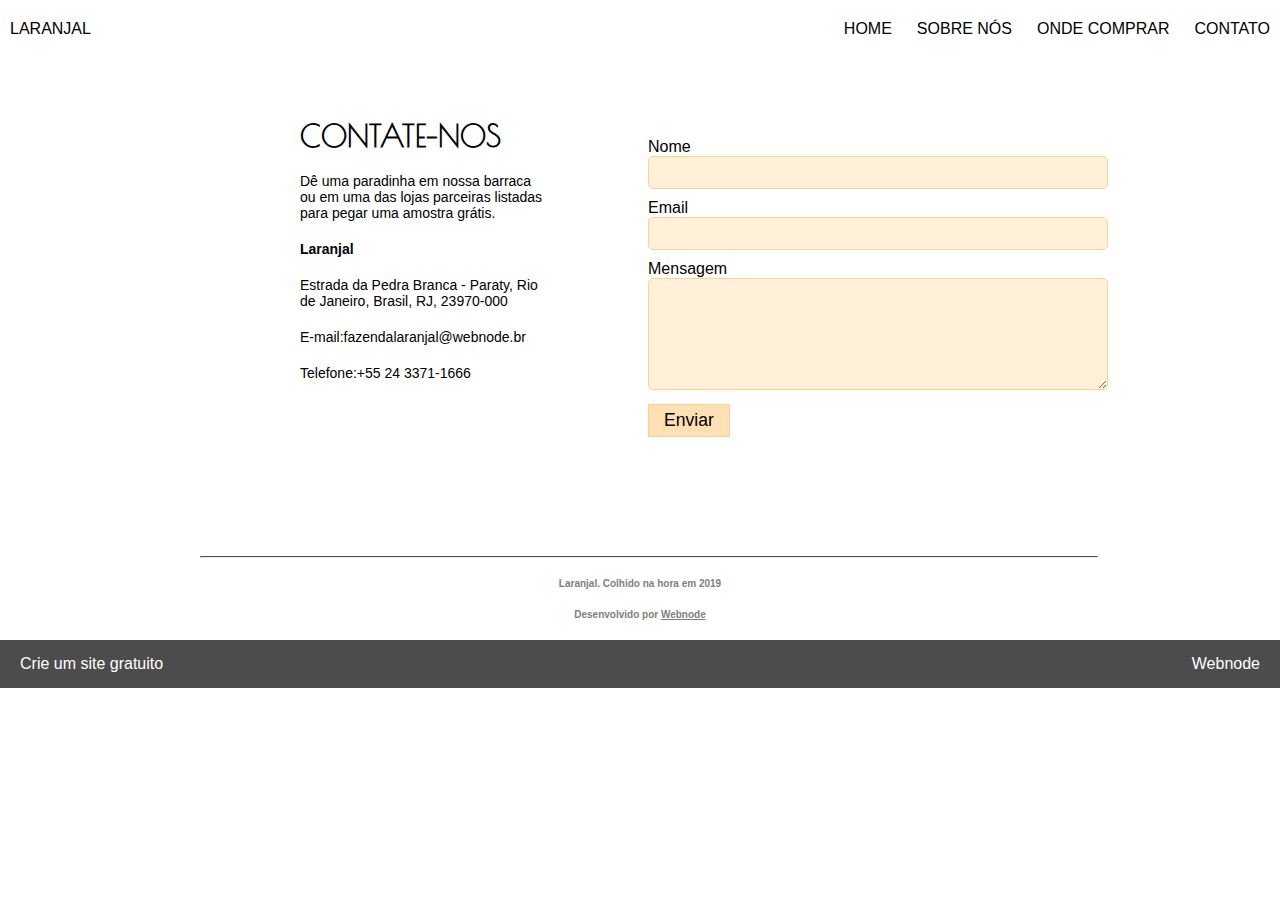
<file: contato.html>
<!DOCTYPE html>
<html lang="pt-br">
<head>
    <meta charset="UTF-8">
    <meta http-equiv="X-UA-Compatible" content="IE=edge">
    <meta name="viewport" content="width=device-width, initial-scale=1.0">
    <title>Contato</title>
    <link rel="preconnect" href="https://fonts.googleapis.com">
    <link rel="preconnect" href="https://fonts.gstatic.com" crossorigin>
    <link href="https://fonts.googleapis.com/css2?family=Poiret+One&display=swap" rel="stylesheet">
    <link rel="stylesheet" href="./css/estilocontato.css">   
</head>
<body>
    <!--Menu de navegação-->
    <header class="topo">
        <nav class="menu">
            <div class="logo">Laranjal</div>
            <ul>
                <li><a href="index.html">Home</a></li>
                <li><a href="quem-somos.html">Sobre Nós</a></li>
                <li><a href="onde-comprar.html">Onde Comprar</a></li>
                <li><a href="contato.html">Contato</a></li>
            </ul>
        </nav>
    </header>
<!--Seções-->
    <section class="contato">
        <div id="texto">
            <h2>contate-nos</h2>
            <p>Dê uma paradinha em nossa barraca ou em uma das lojas parceiras listadas para pegar uma amostra grátis.</p>
            <p><b>Laranjal</b></p>
            <p>Estrada da Pedra Branca - Paraty, Rio de Janeiro, Brasil, RJ, 23970-000</p>
            <p>E-mail:fazendalaranjal@webnode.br</p>
            <p>Telefone:+55 24 3371-1666</p>
        </div>
        <div class="questionario">
           <form method="post" action="enviar.php" name="formcontato">
               <div>
                    <label for="txtnome">Nome</label>
                    <input type="text" id="txtnome" name="nome" class="formtexto"/>
               </div>
               <div>
                    <label for="email">Email</label>
                    <input type="email" id="email" name="email" class="formtexto"/>
                </div>
                <div>
                    <label for="msg">Mensagem</label>
                    <textarea id="msg" name="msg" class="formtexto"></textarea>
                </div>
                <div class="button">
                    <button type="submit">Enviar</button>
                </div>
           </form>
        </div>
    </section>
    <article>
        <br>
        <hr />
        <h5>Laranjal. Colhido na hora em 2019</h5>
        <h5>Desenvolvido por <u>Webnode</u></h5>
    </article>
</body>
<footer>
    <nav class="base">
        <div class="final">Crie um site gratuito</div>
        <ul>
            <li>Webnode</li>
        </ul>
    </nav>
</footer>
</html>
</file>
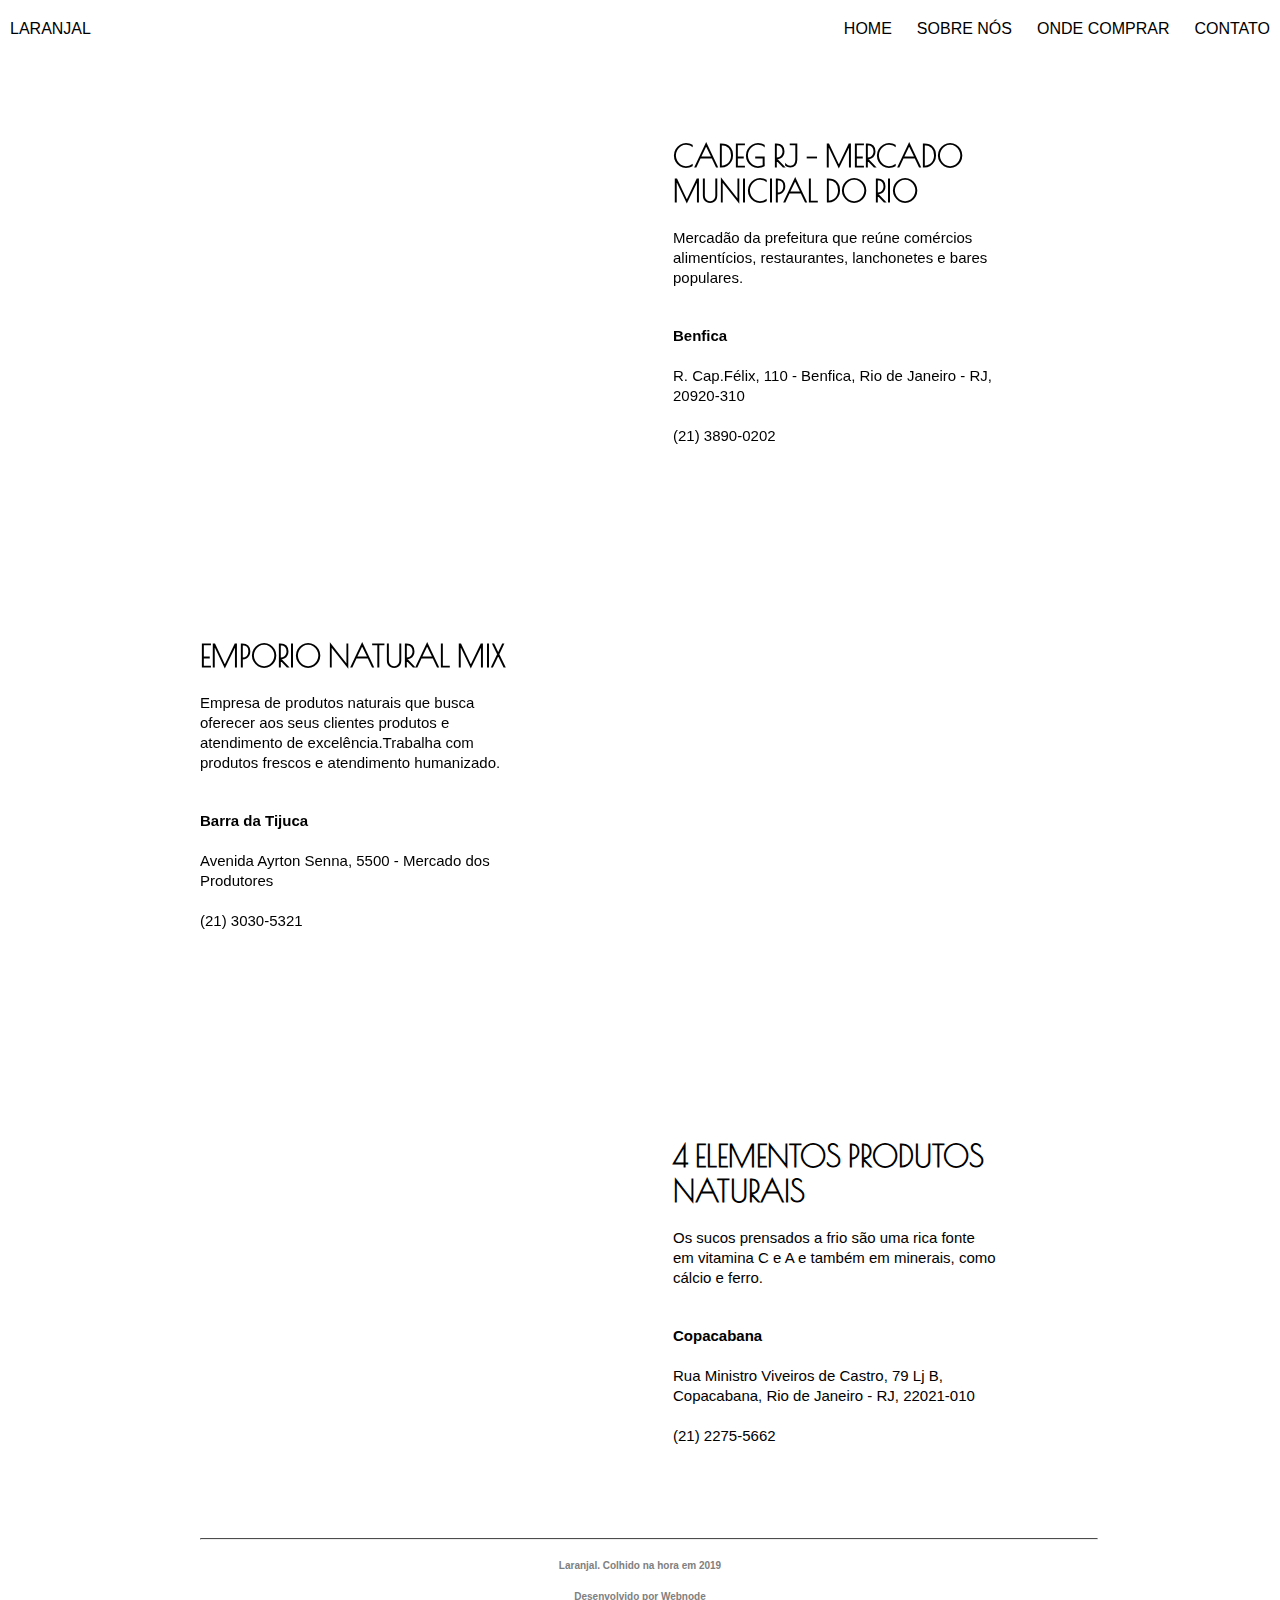
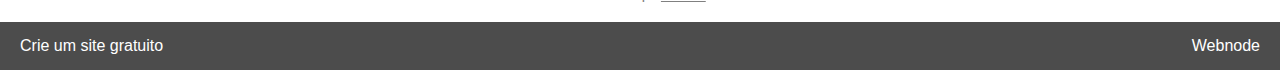
<file: onde-comprar.html>
<!DOCTYPE html>
<html lang="pt-br">
<head>
    <meta charset="UTF-8">
    <meta http-equiv="X-UA-Compatible" content="IE=edge">
    <meta name="viewport" content="width=device-width, initial-scale=1.0">
    <title>Onde Comprar</title>
    <link rel="preconnect" href="https://fonts.googleapis.com">
    <link rel="preconnect" href="https://fonts.gstatic.com" crossorigin>
    <link href="https://fonts.googleapis.com/css2?family=Poiret+One&display=swap" rel="stylesheet">
    <link rel="stylesheet" href="./css/estilocomprar.css">
</head>
<body>
    <!--Menu de navegação-->
    <header class="topo">
        <nav class="menu">
            <div class="logo">Laranjal</div>
            <ul>
                <li><a href="index.html">Home</a></li>
                <li><a href="quem-somos.html">Sobre Nós</a></li>
                <li><a href="onde-comprar.html">Onde Comprar</a></li>
                <li><a href="contato.html">Contato</a></li>
            </ul>
        </nav>
    </header>
<!--Seções-->
    
    <section class="mapa">
        <div id="local">
            <iframe src="https://www.google.com/maps/embed?pb=!1m18!1m12!1m3!1d3675.500006120934!2d-43.23822243503462!3d-22.89492143501785!2m3!1f0!2f0!3f0!3m2!1i1024!2i768!4f13.1!3m3!1m2!1s0x997e925efeede1%3A0x88fd1f51b2782cd3!2sCADEG%20RJ%20-%20Mercado%20Municipal%20do%20Rio!5e0!3m2!1spt-BR!2sbr!4v1638719682128!5m2!1spt-BR!2sbr" width="100%" height="300" style="border:0;" allowfullscreen="" loading="lazy"></iframe>
        </div>
        <div id="texto">
            <h2>cadeg rj - mercado municipal do rio</h2>
            <p>Mercadão da prefeitura que reúne comércios alimentícios, restaurantes, lanchonetes e bares populares.</p>
            <br>
            <p><b>Benfica</b></p>
            <p>R. Cap.Félix, 110 - Benfica, Rio de Janeiro - RJ, 20920-310</p>
            <p>(21) 3890-0202</p>
        </div>
    </section>
    <section class="mapa">
        <div id="texto">
            <h2>emporio natural mix</h2>
            <p>Empresa de produtos naturais que busca oferecer aos seus clientes produtos e atendimento de excelência.Trabalha com produtos frescos e atendimento humanizado.</p>
            <br>
            <p><b>Barra da Tijuca</b></p>
            <p>Avenida Ayrton Senna, 5500 - Mercado dos Produtores</p>
            <p>(21) 3030-5321</p>
        </div>
        <div id="local">
            <iframe src="https://www.google.com/maps/embed?pb=!1m14!1m8!1m3!1d29388.681877889663!2d-43.3707517!3d-22.9654974!3m2!1i1024!2i768!4f13.1!3m3!1m2!1s0x9bd9941d82824f%3A0x78e163881d5b3c47!2sEmp%C3%B3rio%20Natural%20Mix!5e0!3m2!1spt-BR!2sbr!4v1638721597281!5m2!1spt-BR!2sbr" width="100%" height="300" style="border:0;" allowfullscreen="" loading="lazy"></iframe>
        </div>
    </section>
    <section class="mapa">
        <div id="local">
            <iframe src="https://www.google.com/maps/embed?pb=!1m18!1m12!1m3!1d3673.620150566464!2d-43.17886988503327!3d-22.96421228498261!2m3!1f0!2f0!3f0!3m2!1i1024!2i768!4f13.1!3m3!1m2!1s0x9bd5557c33a5ab%3A0x64de32ebdfaddf2d!2s4%20Elementos%20Produtos%20Naturais!5e0!3m2!1spt-BR!2sbr!4v1638722177857!5m2!1spt-BR!2sbr" width="100%" height="300" style="border:0;" allowfullscreen="" loading="lazy"></iframe>
        </div>
        <div id="texto">
            <h2>4 elementos produtos naturais</h2>
            <p>Os sucos prensados a frio são uma rica fonte em vitamina C e A e também em minerais, como cálcio e ferro.</p>
            <br>
            <p><b>Copacabana</b></p>
            <p>Rua Ministro Viveiros de Castro, 79 Lj B, Copacabana, Rio de Janeiro - RJ, 22021-010</p>
            <p>(21)  2275-5662</p>
        </div>
    </section>
    <article>
        <hr />
        <h3>Laranjal. Colhido na hora em 2019</h3>
        <h3>Desenvolvido por <u>Webnode</u></h3>
    </article>
</body>
<footer>
    <nav class="base">
        <div class="final">Crie um site gratuito</div>
        <ul>
            <li>Webnode</li>
        </ul>
    </nav>
</footer>
</html>
</file>
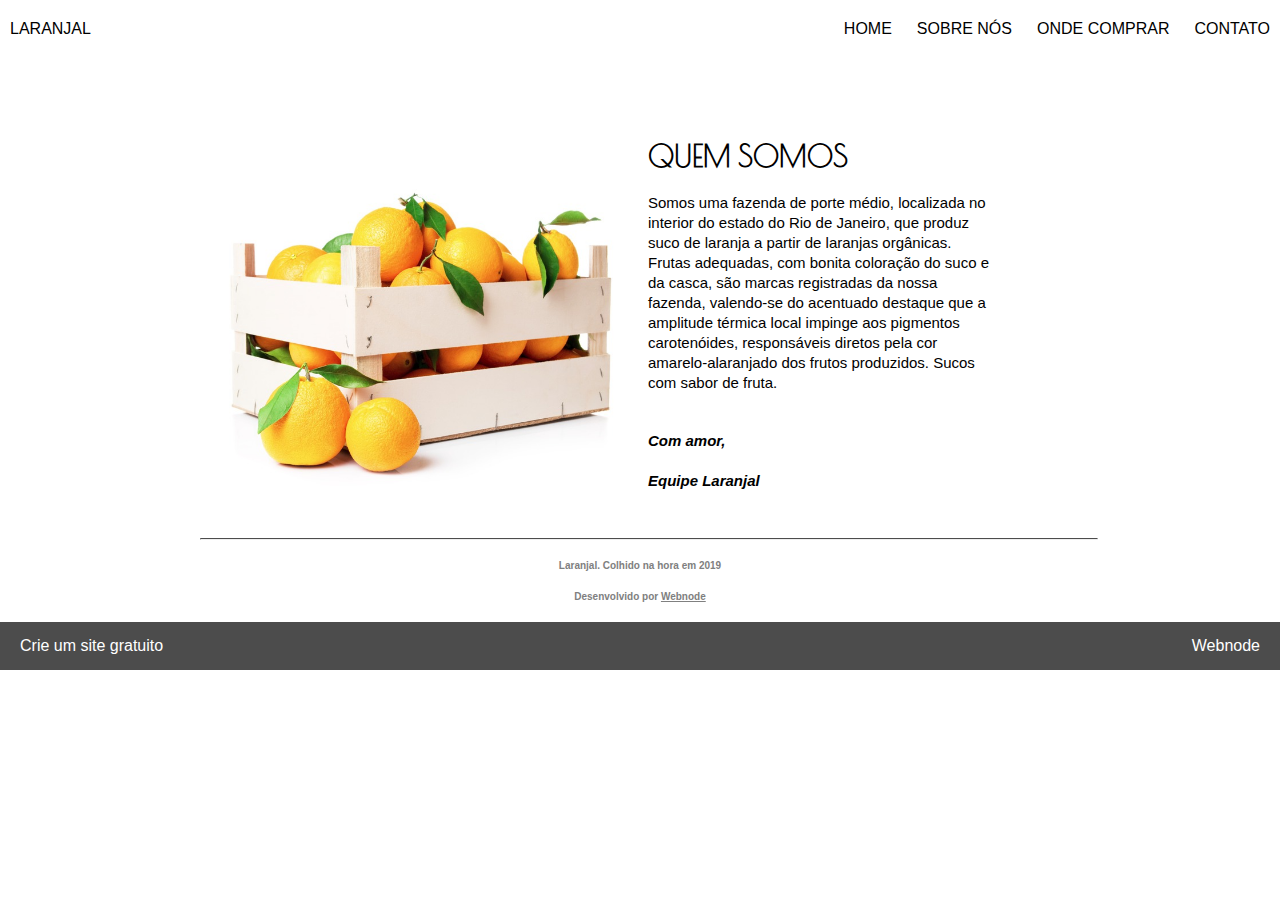
<file: quem-somos.html>
<!DOCTYPE html>
<html lang="pt-br">
<head>
    <meta charset="UTF-8">
    <meta http-equiv="X-UA-Compatible" content="IE=edge">
    <meta name="viewport" content="width=device-width, initial-scale=1.0">
    <title>Quem Somos</title>
    <link rel="preconnect" href="https://fonts.googleapis.com">
    <link rel="preconnect" href="https://fonts.gstatic.com" crossorigin>
    <link href="https://fonts.googleapis.com/css2?family=Poiret+One&display=swap" rel="stylesheet">
    <link rel="stylesheet" href="./css/estiloquem.css">
</head>
<body>
    <!--Menu de navegação-->
    <header class="topo">
        <nav class="menu">
            <div class="logo">Laranjal</div>
            <ul>
                <li><a href="index.html">Home</a></li>
                <li><a href="quem-somos.html">Sobre Nós</a></li>
                <li><a href="onde-comprar.html">Onde Comprar</a></li>
                <li><a href="contato.html">Contato</a></li>
            </ul>
        </nav>
    </header>
    <!--seção-->
    <section class="quem">
        <div id="imagem">
            <img src="./imagem/caixa-laranjas.jpg" alt="Caixote de laranja" title="Caixote de madeira cheio de laranjas" width="400" height="350">
        </div>
        <div id="texto">
            <h2>quem somos</h2>
            <p>Somos uma fazenda de porte médio, localizada no interior do estado do Rio de Janeiro, que produz suco de laranja a partir de laranjas orgânicas. Frutas adequadas, com bonita coloração do suco e da casca, são marcas registradas da nossa fazenda, valendo-se do acentuado destaque que a amplitude térmica local impinge aos pigmentos carotenóides, responsáveis diretos pela cor amarelo-alaranjado dos frutos produzidos. Sucos com sabor de fruta.</p>
            <br>
            <p><i><b>Com amor,</b></i></p>
            <p><i><b>Equipe Laranjal</b></i></p>
        </div>
        </section>
        <article>
            <hr />
            <h5>Laranjal. Colhido na hora em 2019</h5>
            <h5>Desenvolvido por <u>Webnode</u></h5>
        </article>
</body>
<footer>
    <nav class="base">
        <div class="final">Crie um site gratuito</div>
        <ul>
            <li>Webnode</li>
        </ul>
    </nav>
</footer>
</html>
</file>
<file: css/estilocontato.css>
* {
    margin: 0;
    padding: 0;
    font-family: arial;
}
/*font-family: 'Poiret One', cursive;*/
h2 {
    text-transform: uppercase;
    font-family: 'Poiret One', cursive;
    margin: 80px 100px 0 100px;
    font-size: 30px;
}
#texto p {
    margin: 20px 100px 0px 100px;
    font-size: 14px;
    text-align: left;
    line-height: normal;
}

p {
    font-size: 10px;
    text-align: center;
    margin: 20px 450px 50px 450px;
    line-height: 20px;
}
h4 {
    text-transform: uppercase;
    font-family: 'Poiret One', cursive;
    font-size: 30px;
    margin-top: 30px;
    text-align: center;
}
h5 {
    text-align: center;
    font-size: 10px;
    margin-top: 20px;
    margin-bottom: 20px;
    color: gray;
}
hr {
    width: 70%;
    border-top: 1px solid rgba(76, 76, 76, 1);
    margin-left: 200px;
}
/*Menu de Navegação*/
.menu {
    display: flex;
    padding: 20px 10px 0 10px;
    color: rgba(0, 0, 0, 1);
    text-transform: uppercase;
}
.menu ul {
    margin-left: auto;
    display: flex;
    list-style: none;
   
}
.menu ul li {
    margin-left: 25px;
}
.menu ul li a {
    color: rgba(0, 0, 0, 1);
    text-decoration: none;
}
.menu ul li a:hover {
    text-decoration: underline;
    color: #ffa500;
}
/*Seções*/
section {
    width: 70%;
    height: 500px;
    display: flex;
    background-color: rgba(255, 255, 255, 1);
    margin-left: 200px;
}
section>div {
    flex: 1;
    text-align: left;
}
.questionario {
    margin-top: 100px;
}
.questionario  form {
    text-align: left;
}
.questionario form>div {
    margin-bottom: 10px;
}
.questionario label {
    display: block;
}
.questionario form input{
    width: 100%;
    border: 1px solid rgba(255, 209, 145, 1);
    background-color: rgba(255, 240, 218, 1);
    padding: 5px;
    border-radius: 5px;
    font-size: 1.1em;
}
.formtexto:focus {
    background-color: rgba(152, 251, 152, 0.5)
}
.questionario textarea {
    width: 100%;
    border: 1px solid rgba(255, 209, 145, 1);
    background-color: rgba(255, 240, 218, 1);
    height: 100px;
    padding: 5px;
    border-radius: 5px;
    font-size: 1.1em;
}
.questionario button {
    padding: 5px 15px;
    background-color: rgba(255, 224, 181, 1);
    border: 1px solid rgba(255, 209, 145, 1);
    font-size: 1.1em;
}
.questionario button:hover {
    background-color:rgba(152, 251, 152, 0.5);
    border: 1px solid rgba(255, 209, 145, 1);
}

/*Rodapé*/
footer {
    height: 50px;
}
.base {
    display: flex;
    padding: 15px 20px 15px 20px;
    background-color: rgba(76, 76, 76, 1);
    color: rgba(255, 255, 255, 1);
}
.base ul {
    margin-left: auto;
    display: flex;
    list-style: none;
}
.base ul li {
    margin-left: 25px;
    text-decoration: none;
}
</file>
<file: css/estilocomprar.css>
* {
    margin: 0;
    padding: 0;
    font-family: arial;
}
/*font-family: 'Poiret One', cursive;*/
h2 {
    font-family: 'Poiret One', cursive;
    text-transform: uppercase;
    margin: 100px 0 0 0;
    font-size: 30px;
}
p {
    margin: 20px 100px 0 0;
    font-size: 15px;
    text-align: left;
    line-height: 20px;
}
hr {
    width: 70%;
    border-top: 1px solid rgba(76, 76, 76, 1);
    margin-left: 200px;
}
h3 {
    text-align: center;
    font-size: 10px;
    margin-top: 20px;
    margin-bottom: 20px;
    color: gray;
}
/*Menu de Navegação*/
.menu {
    display: flex;
    padding: 20px 10px 0 10px;
    color: rgba(0, 0, 0, 1);
    text-transform: uppercase;
}
.menu ul {
    margin-left: auto;
    display: flex;
    list-style: none;
   
}
.menu ul li {
    margin-left: 25px;
}
.menu ul li a {
    color: rgba(0, 0, 0, 1);
    text-decoration: none;
}
.menu ul li a:hover {
    text-decoration: underline;
    color: #ffa500;
}
section {
    width: 70%;
    height: 500px;
    display: flex;
    background-color: rgba(255, 255, 255, 1);
    margin-left: 200px;
}
section>div {
    flex: 1;
    text-align: left;
}

#local {
    margin: 100px 50px 0 0;
}

footer {
    height: 50px;
}
.base {
    display: flex;
    padding: 15px 20px 15px 20px;
    background-color: rgba(76, 76, 76, 1);
    color: rgba(255, 255, 255, 1);
}
.base ul {
    margin-left: auto;
    display: flex;
    list-style: none;
}
.base ul li {
    margin-left: 25px;
    text-decoration: none;
}
</file>
<file: css/estiloquem.css>
* {
    margin: 0;
    padding: 0;
    font-family: arial;
}
/*font-family: 'Poiret One', cursive;*/

/*Menu de Navegação*/
.menu {
    display: flex;
    padding: 20px 10px 0 10px;
    color: rgba(0, 0, 0, 1);
    text-transform: uppercase;
}
.menu ul {
    margin-left: auto;
    display: flex;
    list-style: none;
   
}
.menu ul li {
    margin-left: 25px;
}
.menu ul li a {
    color: rgba(0, 0, 0, 1);
    text-decoration: none;
}
.menu ul li a:hover {
    text-decoration: underline;
    color: #ffa500;
}
section {
    width: 70%;
    height: 500px;
    display: flex;
    background-color: rgba(255, 255, 255, 1);
    margin-left: 200px;
}
section>div {
    flex: 1;
    text-align: left;
}
.quem img {
    margin-top: 100px;
    margin-left: 20px;
}
h2 {
    font-family: 'Poiret One', cursive;
    text-transform: uppercase;
    margin: 100px 0 0 0;
    font-size: 30px;
}
p {
    margin: 20px 100px 0 0;
    font-size: 15px;
    text-align: left;
    line-height: 20px;
}
h5 {
    text-align: center;
    font-size: 10px;
    margin-top: 20px;
    margin-bottom: 20px;
    color: gray;
}
hr {
    width: 70%;
    border-top: 1px solid rgba(76, 76, 76, 1);
    margin-left: 200px;
}
footer {
    height: 50px;
}
.base {
    display: flex;
    padding: 15px 20px 15px 20px;
    background-color: rgba(76, 76, 76, 1);
    color: rgba(255, 255, 255, 1);
}
.base ul {
    margin-left: auto;
    display: flex;
    list-style: none;
}
.base ul li {
    margin-left: 25px;
    text-decoration: none;
}
</file>
